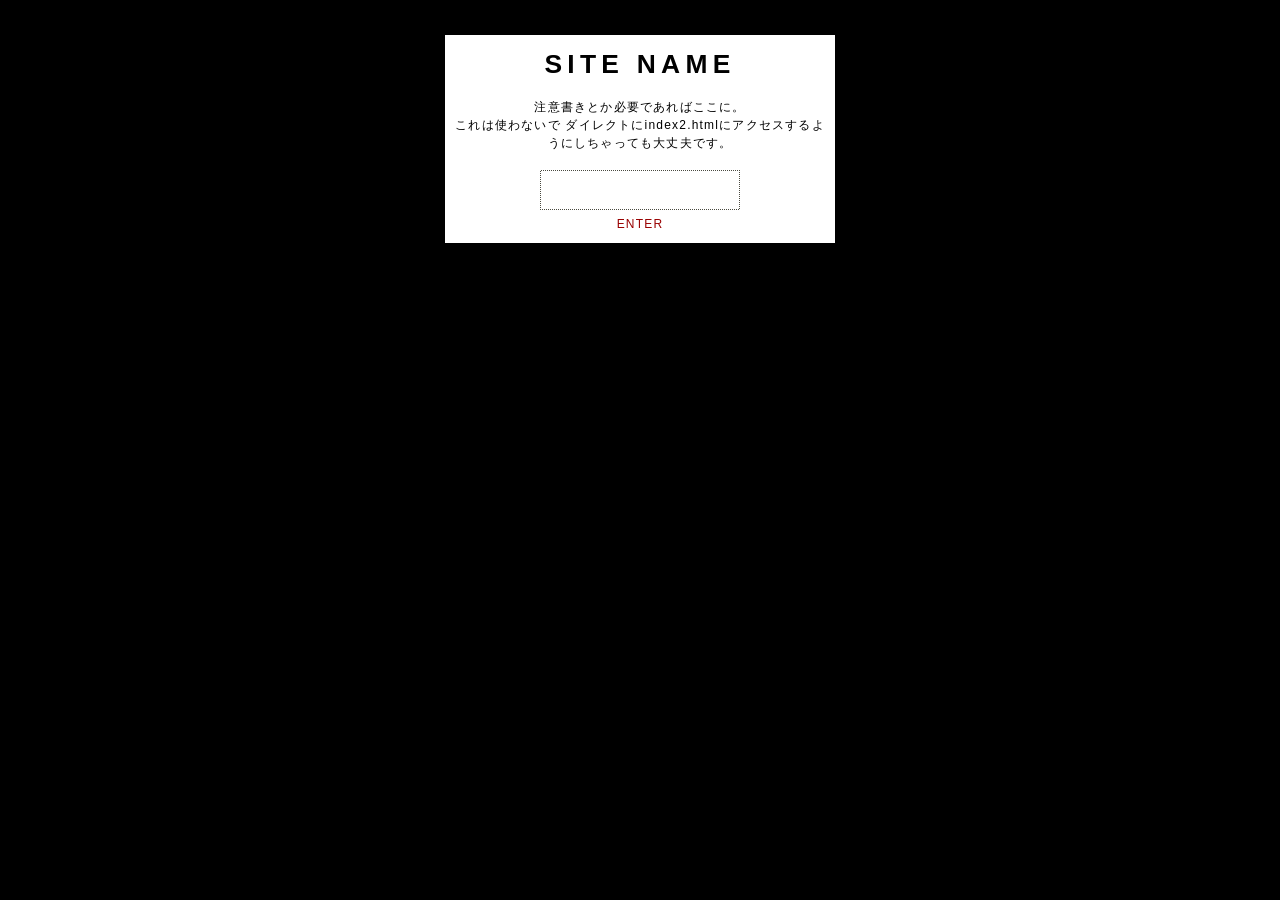
<file: index.html>
<!DOCTYPE html>
<html lang="ja">
<head>
<meta charset="UTF-8">
<meta http-equiv="X-UA-Compatible" content="IE=edge">
<meta name="viewport" content="width=device-width, initial-scale=1.0">
<title>----タイトル----</title>
<link rel="stylesheet" href="style.css" type="text/css">
</head>
<body id="index">

<div id="indexbox">

<h1>SITE NAME</h1>

注意書きとか必要であればここに。 <br>
これは使わないで ダイレクトにindex2.htmlにアクセスするようにしちゃっても大丈夫です。<br><br>
<a href="index2.html"><img src="image/ba01.gif" width="200" height="40" alt="image"><br>ENTER</a>

</div>

</body>
</html>
</file>
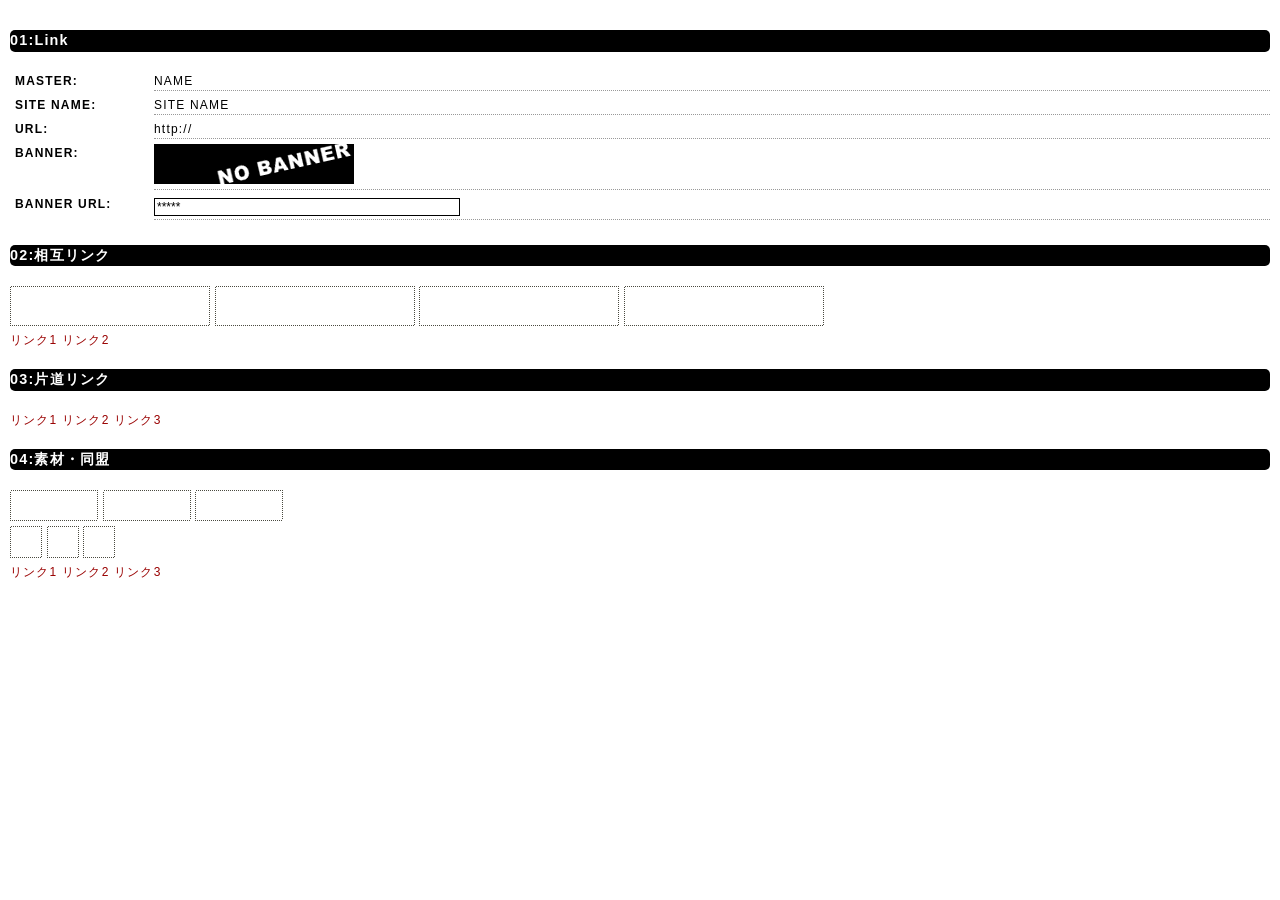
<file: link.html>
<!DOCTYPE html>
<html lang="ja">
<head>
<meta charset="UTF-8">
<meta http-equiv="X-UA-Compatible" content="IE=edge">
<meta name="viewport" content="width=device-width, initial-scale=1.0">
<title>----タイトル----</title>
<link rel="stylesheet" href="style.css" type="text/css">
</head>
<body>

<div class="h2">01:Link</div>

<dl class="cf">
<dt>MASTER:</dt>
<dd>NAME</dd>

<dt>SITE NAME:</dt>
<dd>SITE NAME</dd>

<dt>URL:</dt>
<dd>http://</dd>

<dt>BANNER:</dt>
<dd>
<img src="image/nobanner.gif" width="200" height="40" alt="banner">
</dd>

<dt>BANNER URL:
<dd><input size="20" type="text" name="url" value="*****"></dd>
</dl>

<div class="h2">02:相互リンク</div>
<a href="#"><img src="image/ba01.gif" width="200" height="40" alt="image"></a>
<a href="#"><img src="image/ba01.gif" width="200" height="40" alt="image"></a>
<a href="#"><img src="image/ba01.gif" width="200" height="40" alt="image"></a>
<a href="#"><img src="image/ba01.gif" width="200" height="40" alt="image"></a><br>
<a href="#">リンク1</a>
<a href="#">リンク2</a>

<div class="h2">03:片道リンク</div>
<a href="#">リンク1</a>
<a href="#">リンク2</a>
<a href="#">リンク3</a>

<div class="h2">04:素材・同盟</div>
<a href="#"><img src="image/ba02.gif" width="88" height="31" alt="image"></a>
<a href="#"><img src="image/ba02.gif" width="88" height="31" alt="image"></a>
<a href="#"><img src="image/ba02.gif" width="88" height="31" alt="image"></a><br>
<a href="#"><img src="image/ba03.gif" width="32" height="32" alt="image"></a>
<a href="#"><img src="image/ba03.gif" width="32" height="32" alt="image"></a>
<a href="#"><img src="image/ba03.gif" width="32" height="32" alt="image"></a><br>
<a href="#">リンク1</a>
<a href="#">リンク2</a>
<a href="#">リンク3</a>

<!-- ページトップに戻る -->
<a href="#" id="pagetop"><span class="arrow"></span></a>

<!-- jquery -->
<script src="https://ajax.googleapis.com/ajax/libs/jquery/2.1.4/jquery.min.js"></script>
<script src="js/jquery.scroll.js"></script>
</body>
</html>
</file>
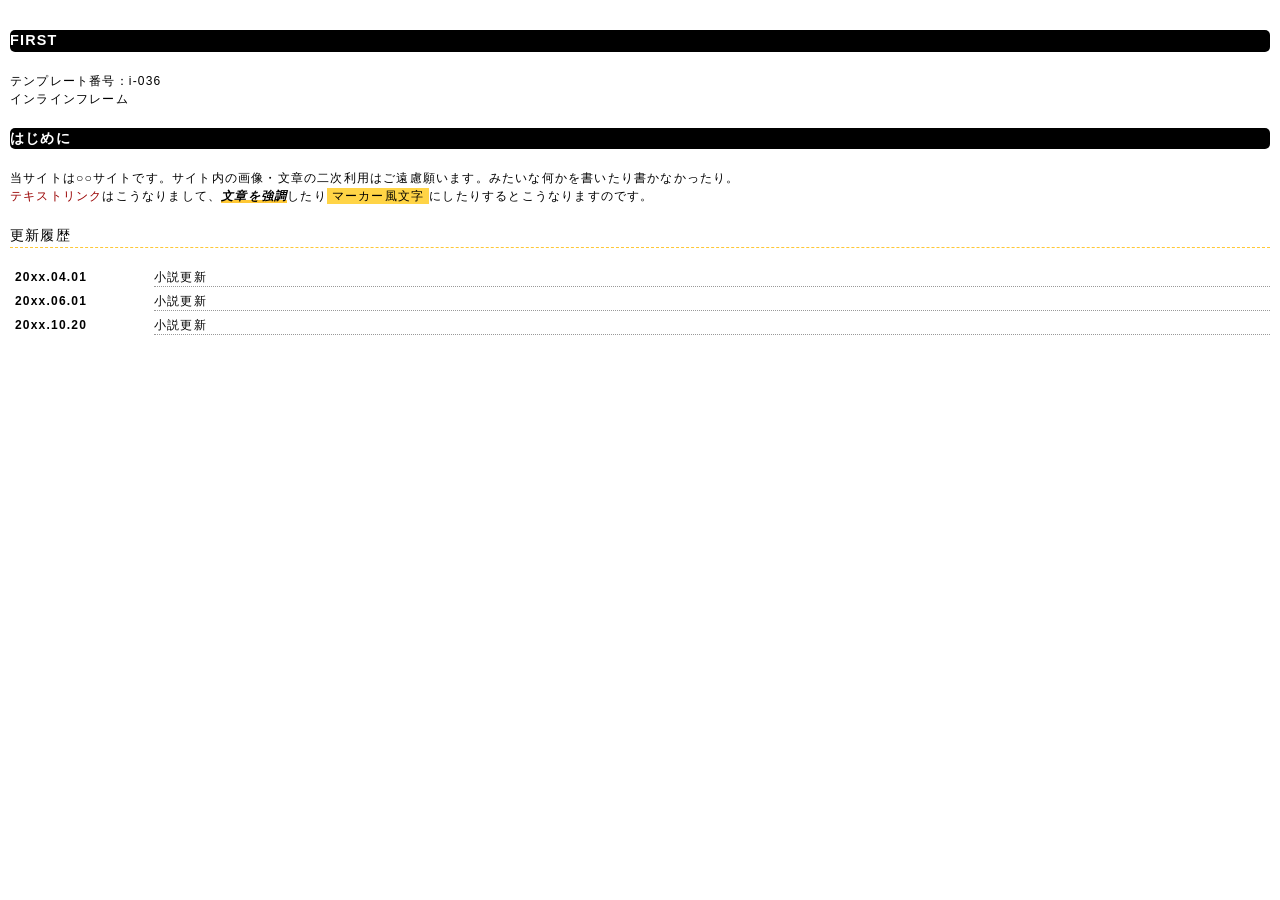
<file: main.html>
<!DOCTYPE html>
<html lang="ja">
<head>
<meta charset="UTF-8">
<meta http-equiv="X-UA-Compatible" content="IE=edge">
<meta name="viewport" content="width=device-width, initial-scale=1.0">
<title>----タイトル----</title>
<link rel="stylesheet" href="style.css" type="text/css">
</head>
<body>

<div class="h2">FIRST</div>
テンプレート番号：i-036<br>
インラインフレーム

<div class="h2">はじめに</div>

当サイトは○○サイトです。サイト内の画像・文章の二次利用はご遠慮願います。みたいな何かを書いたり書かなかったり。<br>
<a href="#">テキストリンク</a>はこうなりまして、<em>文章を強調</em>したり<span class="marker">マーカー風文字</span>にしたりするとこうなりますのです。

<div class="h3">更新履歴</div>

<dl>
<dt>20xx.04.01</dt>
<dd>小説更新</dd>

<dt>20xx.06.01</dt>
<dd>小説更新</dd>

<dt>20xx.10.20</dt>
<dd>小説更新</dd>
</dl>

<!-- ページトップに戻る -->
<a href="#" id="pagetop"><span class="arrow"></span></a>

<!-- jquery -->
<script src="https://ajax.googleapis.com/ajax/libs/jquery/2.1.4/jquery.min.js"></script>
<script src="js/jquery.scroll.js"></script>
</body>
</html>
</file>
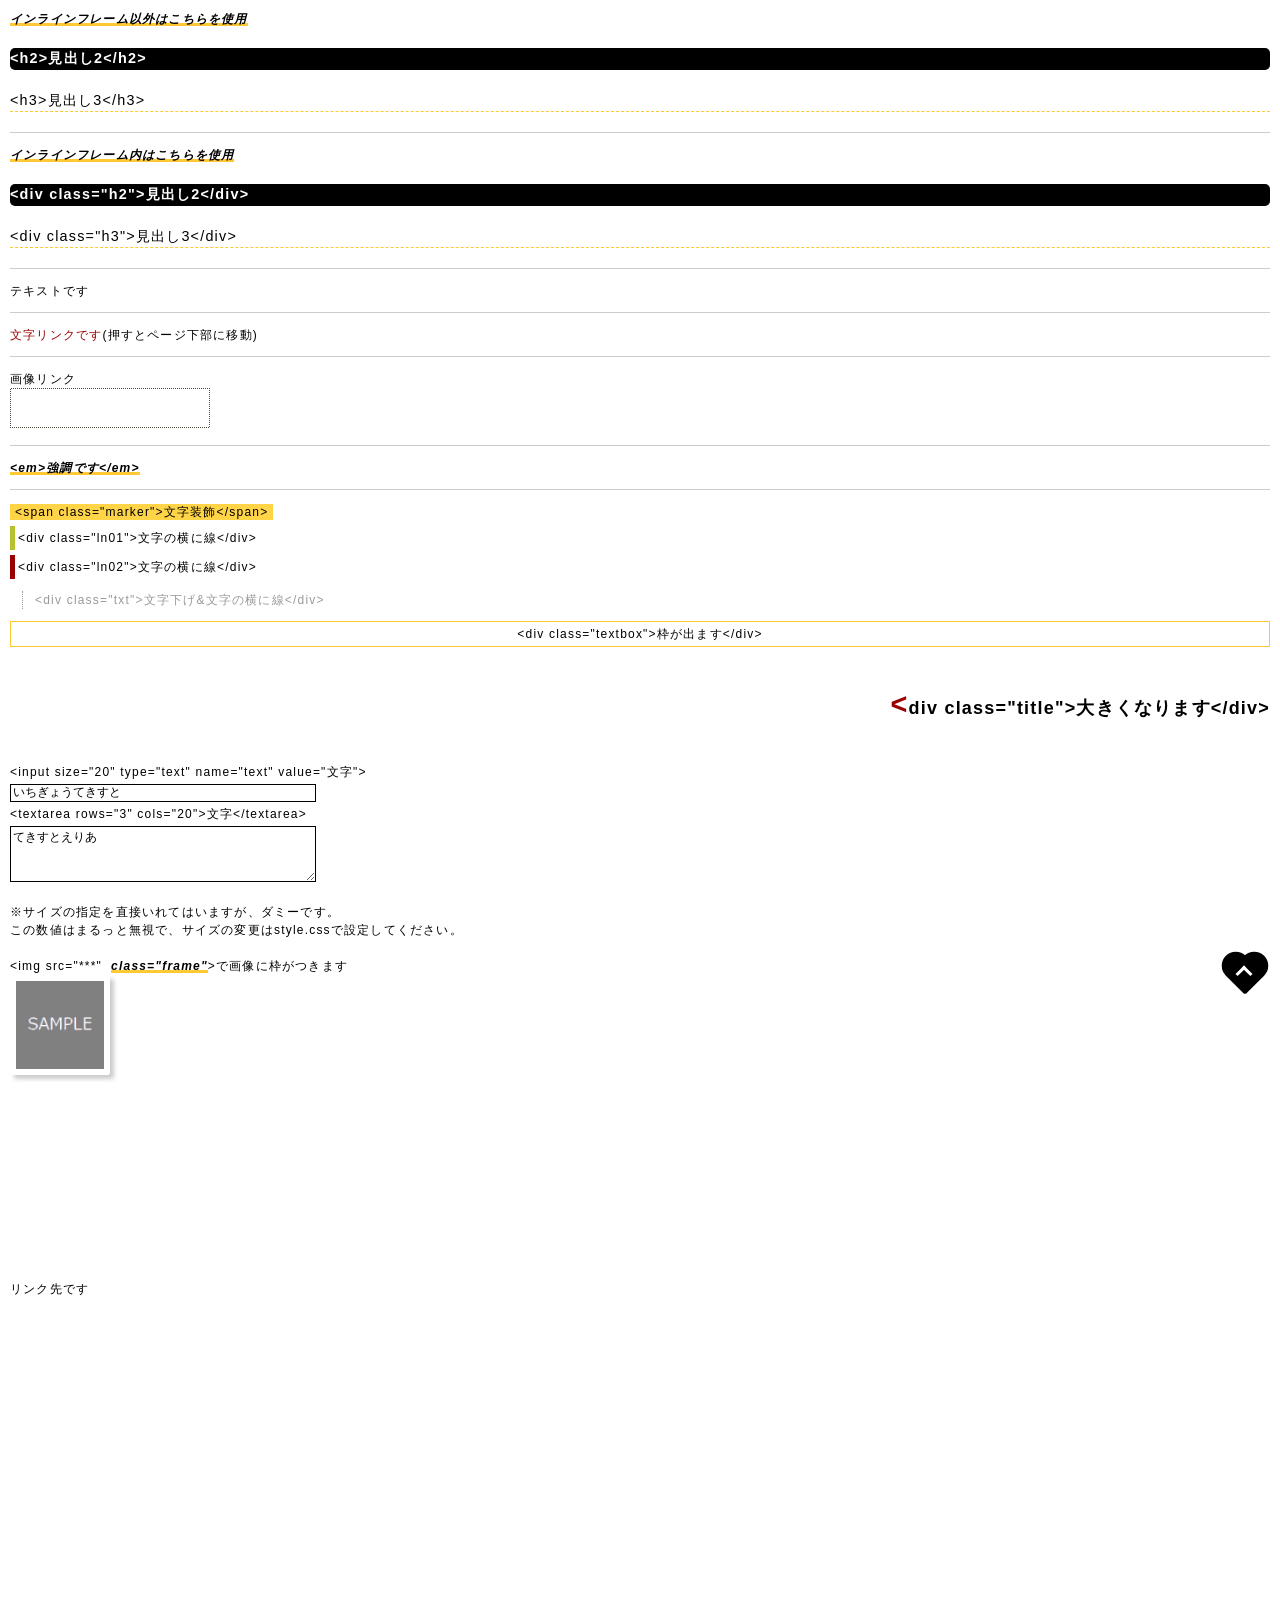
<file: sample.html>
<!DOCTYPE html>
<html lang="ja">
<head>
<meta charset="UTF-8">
<meta http-equiv="X-UA-Compatible" content="IE=edge">
<meta name="viewport" content="width=device-width, initial-scale=1.0">
<title>----タイトル----</title>
<link rel="stylesheet" href="style.css" type="text/css">
</head>
<body>

<em>インラインフレーム以外はこちらを使用</em><br>
<h2>&lt;h2&gt;見出し2&lt;/h2&gt;</h2>
<h3>&lt;h3&gt;見出し3&lt;/h3&gt;</h3>
<hr>
<em>インラインフレーム内はこちらを使用</em><br>
<div class="h2">&lt;div class="h2"&gt;見出し2&lt;/div&gt;</div>
<div class="h3">&lt;div class="h3"&gt;見出し3&lt;/div&gt;</div>
<hr>
テキストです
<hr>
<a href="#linktest">文字リンクです</a>(押すとページ下部に移動)
<hr>
画像リンク<br>
<a href="#"><img src="image/ba01.gif" width="200" height="40" alt="image"></a>
<hr>
<em>&lt;em&gt;強調です&lt;/em&gt;</em>
<hr>
<span class="marker">&lt;span class=&quot;marker&quot;&gt;文字装飾&lt;/span&gt;</span><br>
<div class="ln01">&lt;div class=&quot;ln01&quot;&gt;文字の横に線&lt;/div&gt;</div>
<div class="ln02">&lt;div class=&quot;ln02&quot;&gt;文字の横に線&lt;/div&gt;</div>
<div class="txt">&lt;div class=&quot;txt&quot;&gt;文字下げ&amp;文字の横に線&lt;/div&gt;</div>
<div class="textbox">&lt;div class=&quot;textbox&quot;&gt;枠が出ます&lt;/div&gt;</div>
<div class="title">&lt;div class=&quot;title&quot;&gt;大きくなります&lt;/div&gt;</div>
&lt;input size=&quot;20&quot; type=&quot;text&quot; name=&quot;text&quot;
value=&quot;文字&quot;&gt;<br>
<input size="20" type="text" name="text" value="いちぎょうてきすと"><br>
&lt;textarea rows=&quot;3&quot; cols=&quot;20&quot;&gt;文字&lt;/textarea&gt;<br>
<textarea rows="3" cols="20">てきすとえりあ</textarea><br>
※サイズの指定を直接いれてはいますが、ダミーです。<br>この数値はまるっと無視で、サイズの変更はstyle.cssで設定してください。<br><br>
&lt;img src=&quot;***&quot; &nbsp;<em>class=&quot;frame&quot;</em>&gt;で画像に枠がつきます<br>
<img src="image/sample.png" width="100" height="100" class="frame" alt="sample">
<div style="height:200px"></div>
<div id="linktest">リンク先です</div>
<div style="height:1000px"></div>

<!-- ページトップに戻る -->
<a href="#" id="pagetop"><span class="arrow"></span></a>

<!-- jquery -->
<script src="https://ajax.googleapis.com/ajax/libs/jquery/2.1.4/jquery.min.js"></script>
<script src="js/jquery.scroll.js"></script>
</body>
</html>
</file>
<file: style.css>
html,body,div,span,iframe,h1,h2,h3,h4,p,pre,del,em,img,b,i,dl,dt,dd,ol,ul,li,form,table,tbody,tr,th,td,article,aside,footer,header,nav,section{margin:0;padding:0;border:0;outline:0;font-size:100%;vertical-align:baseline;background:transparent;box-sizing:border-box}
article,aside,footer,header,nav,section,textarea{display:block}
body{line-height:1;overflow-wrap:break-word;word-wrap:break-word}
input,textarea,select{font-family:inherit;font-size:inherit;color:inherit;vertical-align:middle}
a{margin:0;padding:0;text-decoration:none;outline:none;font-size:100%;vertical-align:baseline;background:transparent}
a img{border-style:none}
ul,li{list-style-type:none}
.if-container{display:inline-block;margin:0 auto;height:100%;width:100%;overflow:auto;-webkit-overflow-scrolling:touch}
.ifrm{border:none;display:block;height:100%;width:100%}
.cf:before,.cf:after{content:" ";display:table}.cf:after{clear:both}
/* この上はいじらないほうがいいです */

html{
font-size:62.5%;
height:100%
}
body{
background:#fff;/* インラインフレーム内背景 */
color:#000;/* インラインフレーム内文字色 */
font-family:Verdana,Roboto,'游ゴシック','Yu Gothic','游ゴシック体','YuGothic','ヒラギノ角ゴ Pro W3','Hiragino Kaku Gothic Pro','メイリオ',Meiryo,'ＭＳ Ｐゴシック','MS PGothic',sans-serif;
font-size:1.2em;
letter-spacing:.1em;
line-height:1.5;
padding:10px 10px 70px;
text-align:left
}
a{
color:#900
}
a:hover{
color:#ffc835;
transition:.6s
}
/*--------------------------------------------------------
インラインフレーム外設定
--------------------------------------------------------*/
#page{
color:#ffc835;
background:#000;
height:100%;
padding:0
}
#wrapper{
background:url(image/back01.gif);
margin:0 auto;
height:100%;width:100%
}
header,footer{
background:#000;
min-height:60px
}
#header-inner,#footer-inner{
padding:20px
}
#contents{
margin:0 auto;
width:1000px /* 全体の幅 メニュー幅+メイン幅より大きくする */
/* 変更した場合は下の方のmax-width: 1000pxの値も変更 */
}
#leftcolumn{
background:#000;
float:left;
padding:10px;
width:300px; /* メニュー幅 */
}
#leftcolumn-inner{
padding:0 20px;
overflow:auto;
-webkit-overflow-scrolling:touch;
height:100%
}
#rightcolumn{
background:#fff;
border-left:10px solid #000;
border-right:10px solid #000;
float:right;
padding:10px;
width:600px; /* メイン幅 */
height:100%
}
footer{
text-align:right
}
/*--------------------------------------------------------
index
--------------------------------------------------------*/
#index{
background:black;
margin:20px auto
}
#indexbox{
background:#fff;
border:5px solid #000;
text-align:center;
margin:0 auto;
padding:10px;
width:400px
}
/*--------------------------------------------------------
ページ上部へのリンク、著作権表示
--------------------------------------------------------*/
#pagetop{
display:block;
position:fixed;
right:10px;bottom:-100px;
width:50px;height:50px;
z-index:50;
-webkit-transition:.5s;
transition:.5s
}
#pagetop:before,#pagetop:after{
background:#000;
position:absolute;
content:"";
width:28px;height:40px
}
#pagetop:before{
left:6px;
-ms-transform:rotate(-45deg);
-webkit-transform:rotate(-45deg);
transform:rotate(-45deg);
border-radius:50px 50px 0 0
}
#pagetop:after{
left:16px;
-ms-transform:rotate(45deg);
-webkit-transform:rotate(45deg);
transform:rotate(45deg);
border-radius:50px 50px 0 0
}
.arrow{
border-left:3px solid #fff;
border-top:3px solid #fff;
position:absolute;
top:35%;left:36%;
height:12px;width:12px;
-ms-transform:rotate(45deg);
-webkit-transform:rotate(45deg);
transform:rotate(45deg);
z-index:2
}
/*--------------------------------------------------------
メニュー
--------------------------------------------------------*/
#menu{
text-align:center
}
nav li a{
color:#ffc835;/* メニューの文字色 */
display:block;
font-weight:700;
font-size:1.3em;
letter-spacing:.2em;
padding:5px 0
}
nav li a:hover{
color:#900;
transition:.6s
}
/*--------------------------------------------------------
見出し、枠、線
--------------------------------------------------------*/
h1{
font-size:2.2em;
font-weight:700;
padding-bottom:.5em;
letter-spacing:.2em
}
h2,.h2{
background:#000;
border-radius:5px;
color:#fff;
font-size:1.2em;
font-weight:700;
margin:20px 0
}
h3,.h3{
font-size:1.2em;
border-bottom:1px dashed #ffc835;
font-weight:400;
margin:20px 0
}
dt{
font-weight:700;
float:left;
margin:0 0 5px;
padding:0 5px;
width:10em
}
dd{
border-bottom:dotted 1px #999;
margin:0 0 5px 12em
}
dl:after{
content:"";
clear:both;
height:0;
display:block;
visibility:hidden
}
em{
background:#ffc835; /* Ie9 */
background:-webkit-gradient(linear, left top, left bottom, color-stop(0, #fff), color-stop(0.79, #fff), color-stop(0.8, #ffc835), color-stop(1, #ffc835));
background:-webkit-linear-gradient(transparent 80%, #ffc835 0%);
background:linear-gradient(transparent 80%, #ffc835 0%);
font-weight:700
}
input,textarea{
background:#fff;
border:1px solid #000;
color:#000;
margin:3px 0;
width:300px
}
textarea{
height:50px
}
hr{
display:block;
border:0;  
border-top:1px solid #ccc;
margin:1em 0;
padding:0;
height:1px
}
.marker{
background:#ffd446;
padding:1px 5px
}
.ln01{
border-left:5px solid #b7c32d;
margin:5px 0;
padding:3px
}
.ln02{
border-left:5px solid #900;
margin:5px 0;
padding:3px
}
.textbox{
border:1px #ffc835 solid;
margin:10px 0;
padding:3px;
text-align:center
}
.title{
font-size:1.5em;
font-weight:700;
margin:2em 0;
text-align:right
}
.title:first-letter{
color:#900;
font-size:1.6em
}
.txt{
border-left:1px dotted #999;
color:#999;
margin:1em;
padding:0 0 0 1em
}
.frame{
border:6px solid #fff;
border-radius:3px;
box-shadow:4px 4px 4px #ccc;
-webkit-box-shadow:4px 4px 4px #ccc
}
/*--------------------------------------------------------
横幅1000pxで切り替え
--------------------------------------------------------*/
@media screen and (max-width: 1000px){
#contents{width:100%}
#rightcolumn{width:70%}
#leftcolumn{width:25%}
}
/*--------------------------------------------------------
スマホ、タブレット用
横幅600pxで切り替え
--------------------------------------------------------*/
@media screen and (max-width: 600px){
body{font-size:1.3em}
#page{padding:10px}
#wrapper{width:100%;background:none}
#contents{background:url(image/back01.gif);padding:15px;width:100%}
#leftcolumn{float:none;margin-bottom:10px;padding:0 10px;width:100%;height:auto}
#rightcolumn{float:none;background:#fff;border-left:0;border-right:0;padding:0 10px;width:100%;height:100%}
#header-inner{padding:15px 0}
#footer-inner{padding:15px 0;text-align:center}
#indexbox{width:100%}
nav li{display:inline-block;padding:0 5px}
nav li a{display:block;font-size:1em}
h1{font-size:1.2em}
dt{float:none;clear:none;width:auto}
dd{margin-left:20px}
input,textarea{width:180px}
img{max-width:100%;height:auto} /* 画像の縮小表示 */
}
</file>
